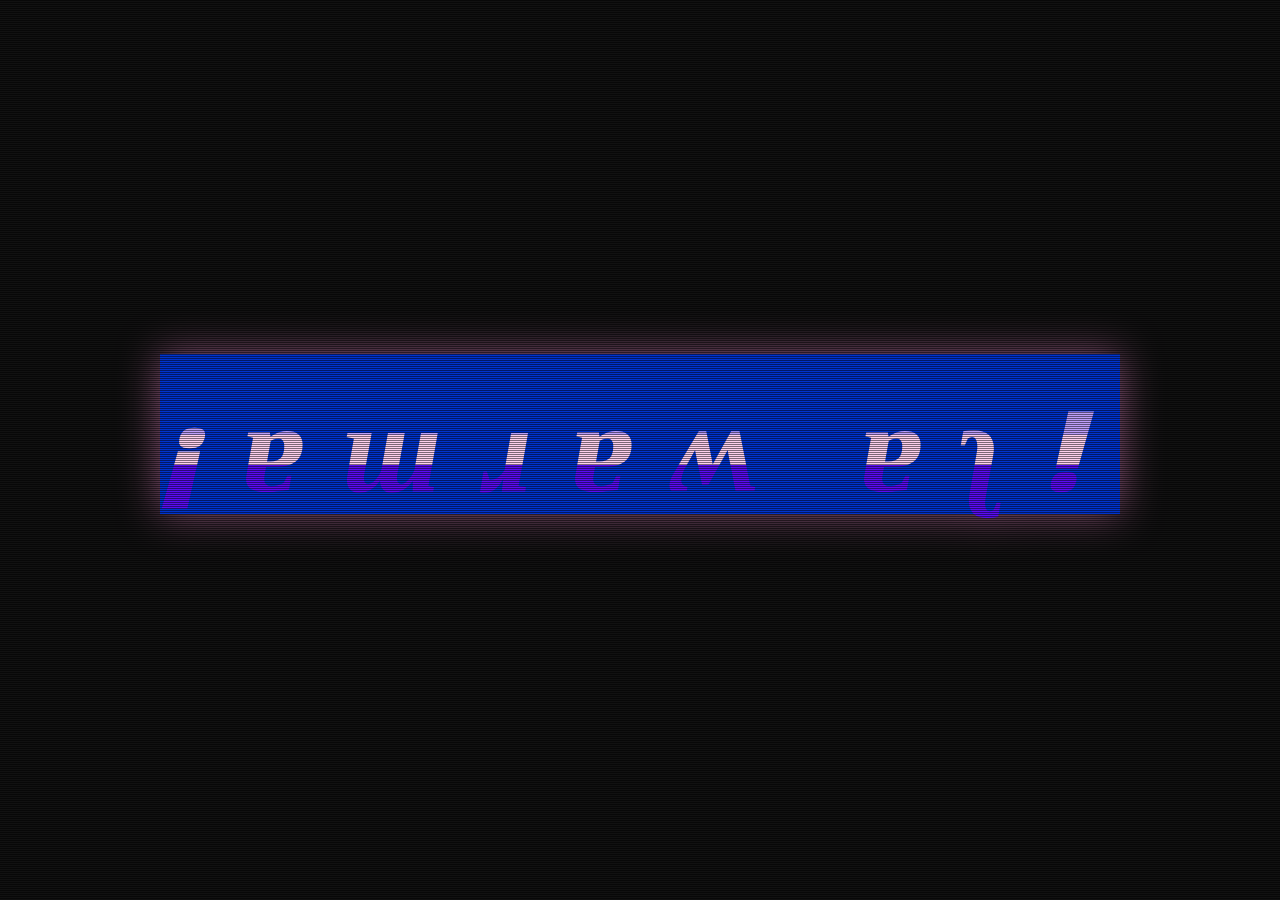
<file: index.html>
<!DOCTYPE html>
<html lang="en" >
<head>
  <meta charset="UTF-8">
  <title>CodePen - text glitch effect</title>
  <link href="https://fonts.googleapis.com/css?family=Passion+One" rel="stylesheet"> <link rel="stylesheet" href="./style2.css">

</head>
<body>
<!-- partial:index.partial.html -->
<div class="wrapper">
  <div id="cyberpunk">
    <h1 class="text">¡ɐɯɹɐʍ ɐʅ!</h1>
    <h1 class="text">¡ɐɯɹɐʍ ɐʅ!</h1>
    <h1 class="text">¡ɐɯɹɐʍ ɐʅ! <a class="btn-9" href="lawarma.html"></h1>
    <div class="thing-1"></div>
  </div>  
  <div id="scanline"></div>
</div>
<!-- partial -->
  <script  src="./script.js"></script>

</body>
</html>
</file>
<file: style2.css>
html,
body {
  margin: 0;
  height: 100%;
}
.wrapper {
  height: 100%;
  width: 100%;
  display: flex;
  justify-content: center;
  align-items: center;
  background-color: #111;
}
#cyberpunk {
  margin: 0;
  padding: 0;
  letter-spacing: 40px;
  filter: drop-shadow(0 0 20px hsla(320, 40%, 60%, 0.8));
  font-size: 64px;
  position: relative;
  z-index: 1;
  font-family: 'Passion One', cursive;
  font-style: italic;
}
.text:nth-child(1) {
  color: hsl(320, 90%, 90%);
  -webkit-clip-path: inset(40% 0% 40% 0%);
          clip-path: inset(40% 0% 40% 0%);
  z-index: 5;
}
.text:nth-child(2) {
  position: absolute;
  top: 0;
  left: 0;
  z-index: 10;
  color: hsl(260, 90%, 80%);
  -webkit-clip-path: inset(0% 0% 60% 0%);
          clip-path: inset(0% 0% 60% 0%);
  -webkit-animation: random1 1000ms steps(1) alternate infinite;
          animation: random1 1000ms steps(1) alternate infinite;
}
.text:nth-child(3) {
  position: absolute;
  top: 0;
  left: 0;
  z-index: 10;
  color: hsl(260, 90%, 50%);
  -webkit-clip-path: inset(60% 0% 0% 0%);
          clip-path: inset(60% 0% 0% 0%);
  -webkit-animation: random2 1000ms steps(1) alternate infinite;
          animation: random2 1000ms steps(1) alternate infinite;
}
.thing-1 {
  position: absolute;
  left: 0;
  top: 20%;
  height: 50%;
  width: 100%;
  background-color: hsl(225, 100%, 40%);
  z-index: -1;
  -webkit-animation: random-clip-1 20s steps(1) infinite;
          animation: random-clip-1 20s steps(1) infinite;
}
#scanline {
  position: absolute;
  height: 100%;
  width: 100%;
  top: 0;
  left: 0;
  z-index: 100;
  background-image: linear-gradient(to bottom, rgba(0, 0, 0, 0.5) 0%, rgba(0, 0, 0, 0.5) 50%, rgba(0, 0, 0, 0) 50%, rgba(0, 0, 0, 0) 100%);
  background-size: 100% 2px;
}
</file>
